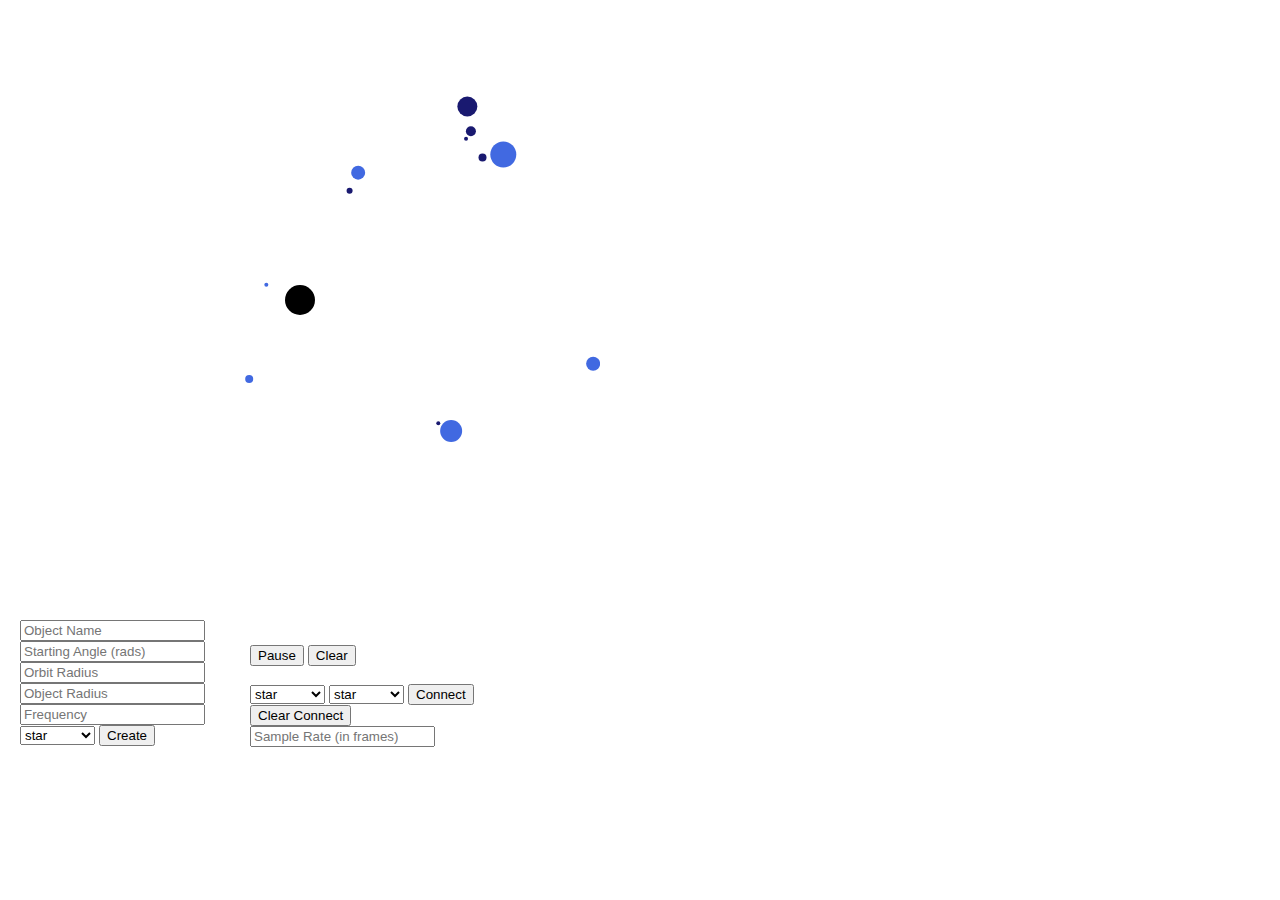
<file: index.html>
<!DOCTYPE html>
<html>
   <head>
      <title>Orbit Pattern</title>
      <link rel="stylesheet" type="text/css" href="orbit.css">
      <style>
         body {
            margin: 0px;
            padding: 0px;
         }
      </style>
   </head>
   <body>
      <canvas id="canvas" width="600" height="600"></canvas>
      <canvas id="background_canvas" width="600" height="600"></canvas>

      <div id="obj_creation">
         <input type="text" id="name" placeholder="Object Name"><br>
         <input type="text" id="radians" placeholder="Starting Angle (rads)"><br>
         <input type="text" id="orb_radius" placeholder="Orbit Radius"><br>
         <input type="text" id="obj_radius" placeholder="Object Radius"><br>
         <input type="text" id="freq" placeholder="Frequency"><br>
       
         <select id="parent_select">
         </select>

         <input id="create_obj" type="submit" value="Create">
      </div>   
      <div id="animation_controls">
         <input class="button" type="submit" id="pause" value="Pause">
         <input class="button" type="submit" id="clear" value="Clear"><br><br>
         <select id="connect_select1">
         </select>
         <select id="connect_select2">
         </select>
         <input class="button" type="submit" id="connect" value="Connect"><br>
         <input class="button" type="submit" id="clear_connections" value="Clear Connect"><br>
         <input class="button" type="text" id="sample_rate" placeholder="Sample Rate (in frames)">
      </div>     
      <!-- 
           Unfortunatley the script has to be the last line...
           This way all the HTML5 elements load before the script runs 
      -->
      <script src="orbit.js"></script>      
   </body>
</html>
</file>
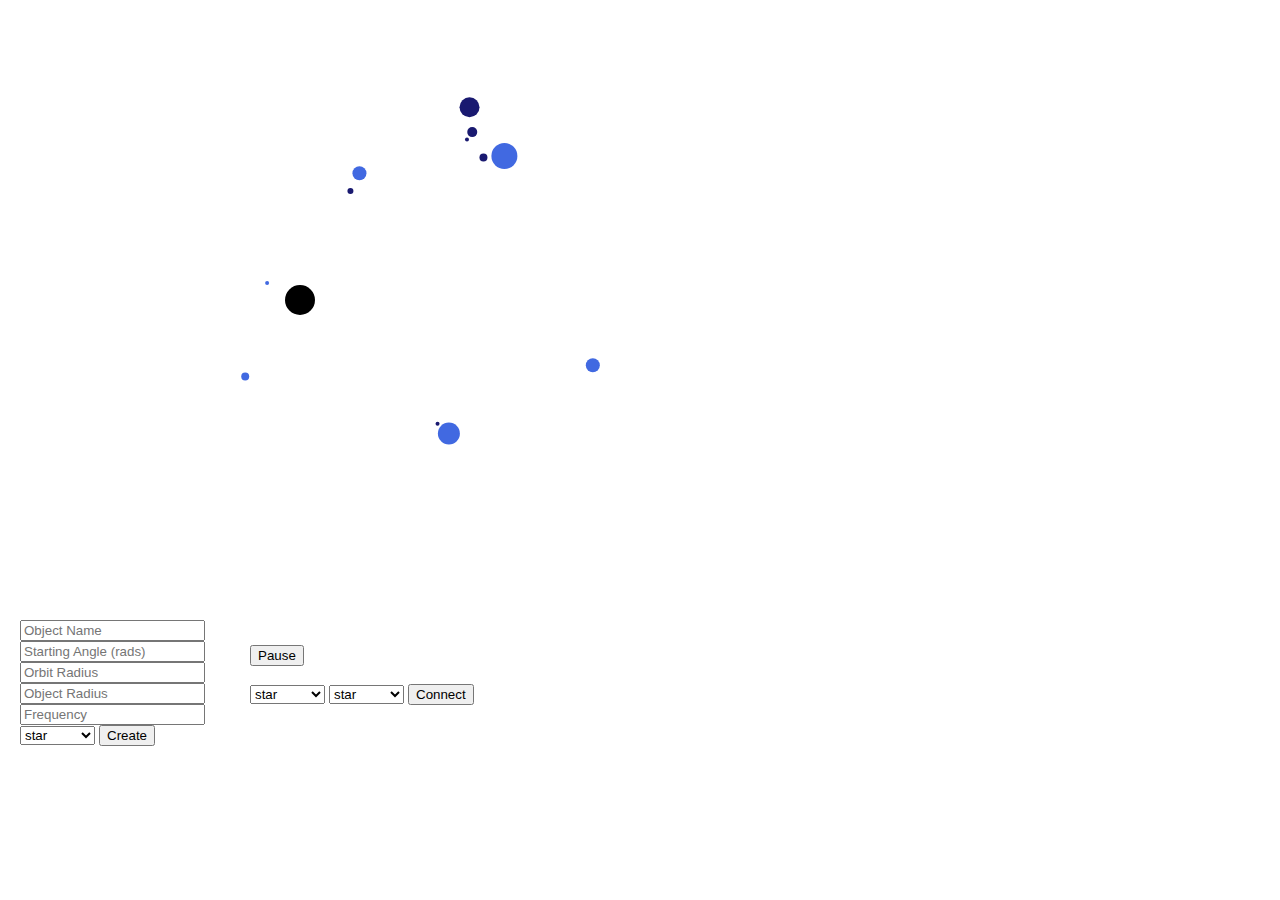
<file: orbit.html>
<!DOCTYPE html>
<html>
   <head>
      <title>I Done Been Really Bored</title>
      <link rel="stylesheet" type="text/css" href="orbit.css">
      <style>
         body {
            margin: 0px;
            padding: 0px;
         }
      </style>
   </head>
   <body>
      <canvas id="canvas" width="600" height="600"></canvas>

      <div id="obj_creation">
         <input type="text" id="name" placeholder="Object Name"><br>
         <input type="text" id="radians" placeholder="Starting Angle (rads)"><br>
         <input type="text" id="orb_radius" placeholder="Orbit Radius"><br>
         <input type="text" id="obj_radius" placeholder="Object Radius"><br>
         <input type="text" id="freq" placeholder="Frequency"><br>
       
         <select id="parent_select">
         </select>

         <input id="create_obj" type="submit" value="Create">
      </div>   
      <div id="animation_controls">
         <input type="submit" id="pause" value="Pause"><br><br>
         <select id="connect_select1">
         </select>
         <select id="connect_select2">
         </select>
         <input type="submit" id="connect" value="Connect">
      </div>     
 
      <!-- 
           Unfortunatley the script has to be the last line.
           This way all the HTML5 elements load before the script runs 
      -->
      <script src="orbit.js"></script>      
   </body>
</html>
</file>
<file: orbit.css>
#obj_creation {
   position: relative;
   top: 600px;
   margin: 15px;
   padding: 5px;
}

#animation_controls {
   position: relative;
   top: 474px;
   left: 230px;
   margin: 15px;
   padding: 5px;
}

canvas {
   position:absolute;
   left:0px;
   top:0px;
}

#canvas {
   z-index: 2;
}

#background_canvas {
   z-index: 1;
}
</file>
